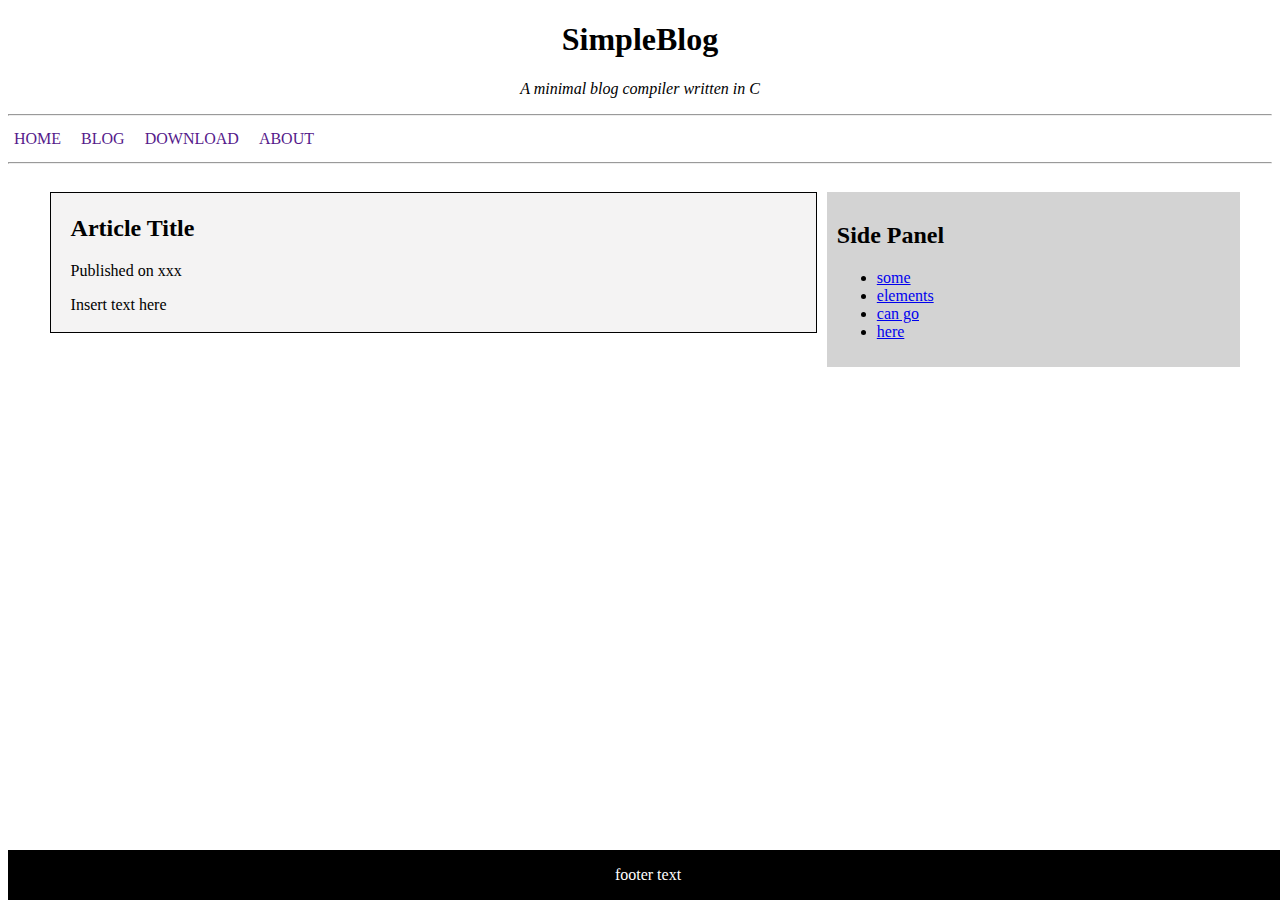
<file: template/index.html>
<!DOCTYPE html>
<html>
	<head>
		<title>SimpleBlog</title>
		<link rel = "stylesheet" href = "web/lib/main.css">
	</head>


	<body>
		<header>
	
			<h1>SimpleBlog</h1>
			<i><p>A minimal blog compiler written in C</p></i>
		</header>
		<hr>
			<nav>
				<a href="">HOME</a>	
				<a href="">BLOG</a>
				<a href="">DOWNLOAD</a>
				<a href="">ABOUT</a>
			</nav>
		<hr>


		<div class="container"> 
			<main> 
				<article> 
					<h2>Article Title</h2> 
					<p class="post-meta">Published on xxx</p> 
					<p>Insert text here</p> 
				</article> 
			</main> 

			<aside> 
				<h2>Side Panel</h2> 
				<ul> 
					<li><a href="#">some</a></li> 
					<li><a href="#">elements</a></li> 
					<li><a href="#">can go</a></li> 
					<li><a href="#">here</a></li> 
				</ul> 
			</aside> 
		</div> 
		<footer>
			<p>footer text</p>
		</footer>




	</body>



</html>
</file>
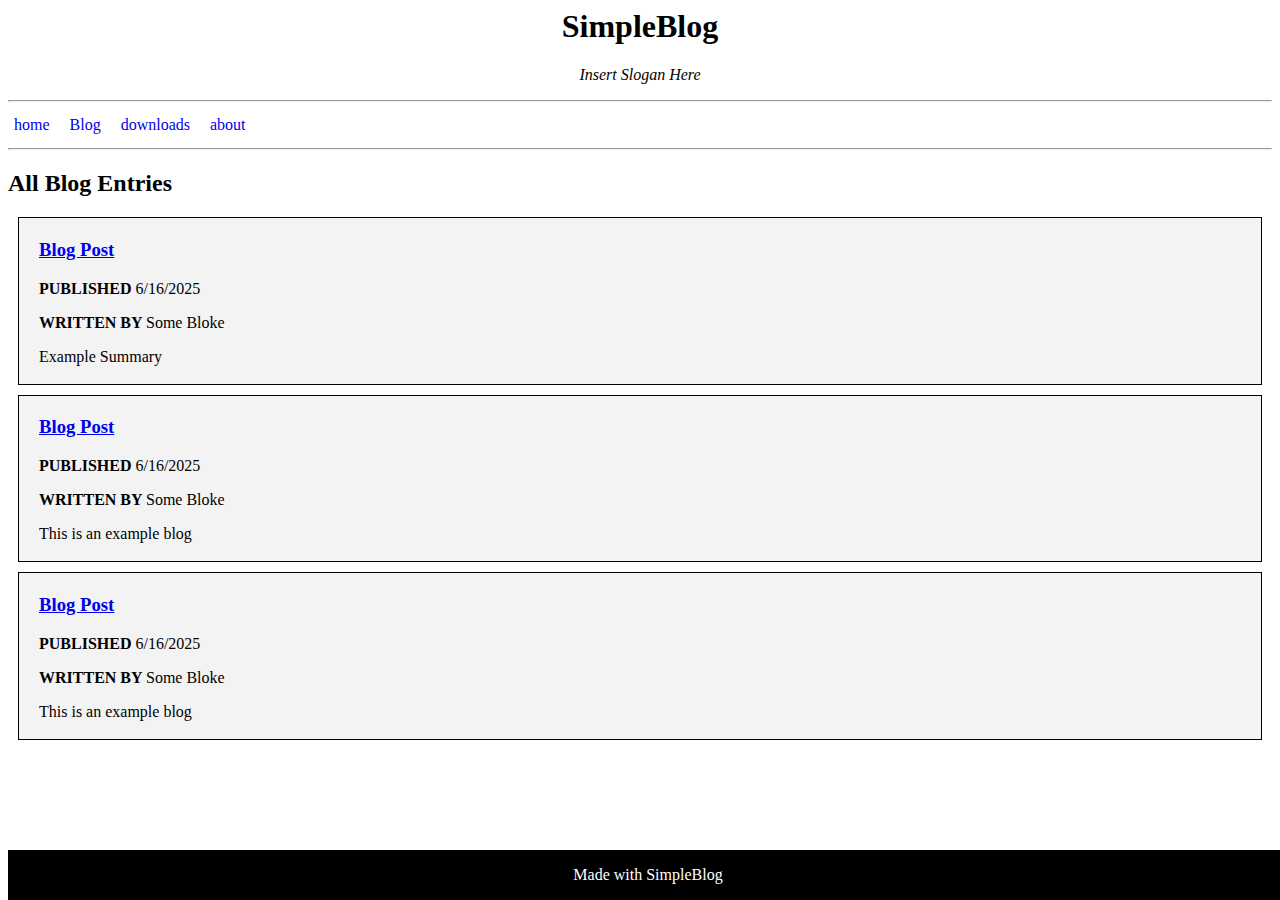
<file: template/web/pages/blog.html>
<html>
<!DOCTYPE html>
	<head>
		<title>SimpleBlog</title>
		<link rel = 'stylesheet' href = '../../web/lib/main.css'>
		<meta name="twitter:card" content="summary"></meta>
		<meta name="twitter:title" content="SimpleBlog"></meta>
		<meta name="twitter:description" content="Insert Slogan Here"></meta>
	</head>
	<body>
		<header>
			<h1>SimpleBlog</h1>
			<i><p>Insert Slogan Here</p></i>
		</header>
		<hr>
			<nav>
				<a href='../../index.html'>home</a>
				<a href='blog.html'>Blog</a>
				<a href='downloads.html'>downloads</a>
				<a href='about.html'>about</a>
		</nav>
		<hr>
		<h2>All Blog Entries</h2>
			<main>
				<article>
					<a href= '../../../template/contents/blog/test_blog_3/index.html'><h3>Blog Post</h3></a>
					<p><b>PUBLISHED </b>6/16/2025</p>
					<p><b>WRITTEN BY </b>Some Bloke</p>
					<p>Example Summary</p>
				</article>
				<article>
					<a href= '../../../template/contents/blog/test_blog_2/index.html'><h3>Blog Post</h3></a>
					<p><b>PUBLISHED </b>6/16/2025</p>
					<p><b>WRITTEN BY </b>Some Bloke</p>
					<p>This is an example blog</p>
				</article>
				<article>
					<a href= '../../../template/contents/blog/test_blog_1/index.html'><h3>Blog Post</h3></a>
					<p><b>PUBLISHED </b>6/16/2025</p>
					<p><b>WRITTEN BY </b>Some Bloke</p>
					<p>This is an example blog</p>
				</article>
			</main>
		<footer>
			<p>Made with SimpleBlog</p>
		<footer>
	</body>
</html>
</file>
<file: template/web/lib/main.css>
header { 
			background-color: #ffffff; 
			color: #000000; 
			text-align: center; 
		} 

		nav { 
			#background-color: #242424; 
			padding: 3px; 
		} 

		nav a { 
			text-decoration: none; 
			padding: 3px; 
			margin-right: 10px; 
			display: inline-block; 
		} 

		.container { 
			display: flex; 
			justify-content: space-between; 
			max-width: 95%; 
			margin: 0 auto; 
			padding: 20px; 
		} 

		article p { 
			text-align: justify; 
		} 

		main { 
			flex: 2; 
		} 
		table, th, td {
  			border: 1px solid black;
  
		}

		article { 
			margin-bottom: 10px; 
			padding: 2px 20px; 
			border: 1px solid black;
			background-color: #F4F3F3; 
			margin-left: 10px;
			margin-right: 10px; 
		} 

		aside { 
			flex: 1; 
			background-color: lightgrey; 
			padding: 10px; 
		} 

		footer { 
			background-color: black; 
			color: white; 
			text-align: center; 
			position: fixed; 
			bottom: 0; 
			width: 100%; 
		}
</file>
